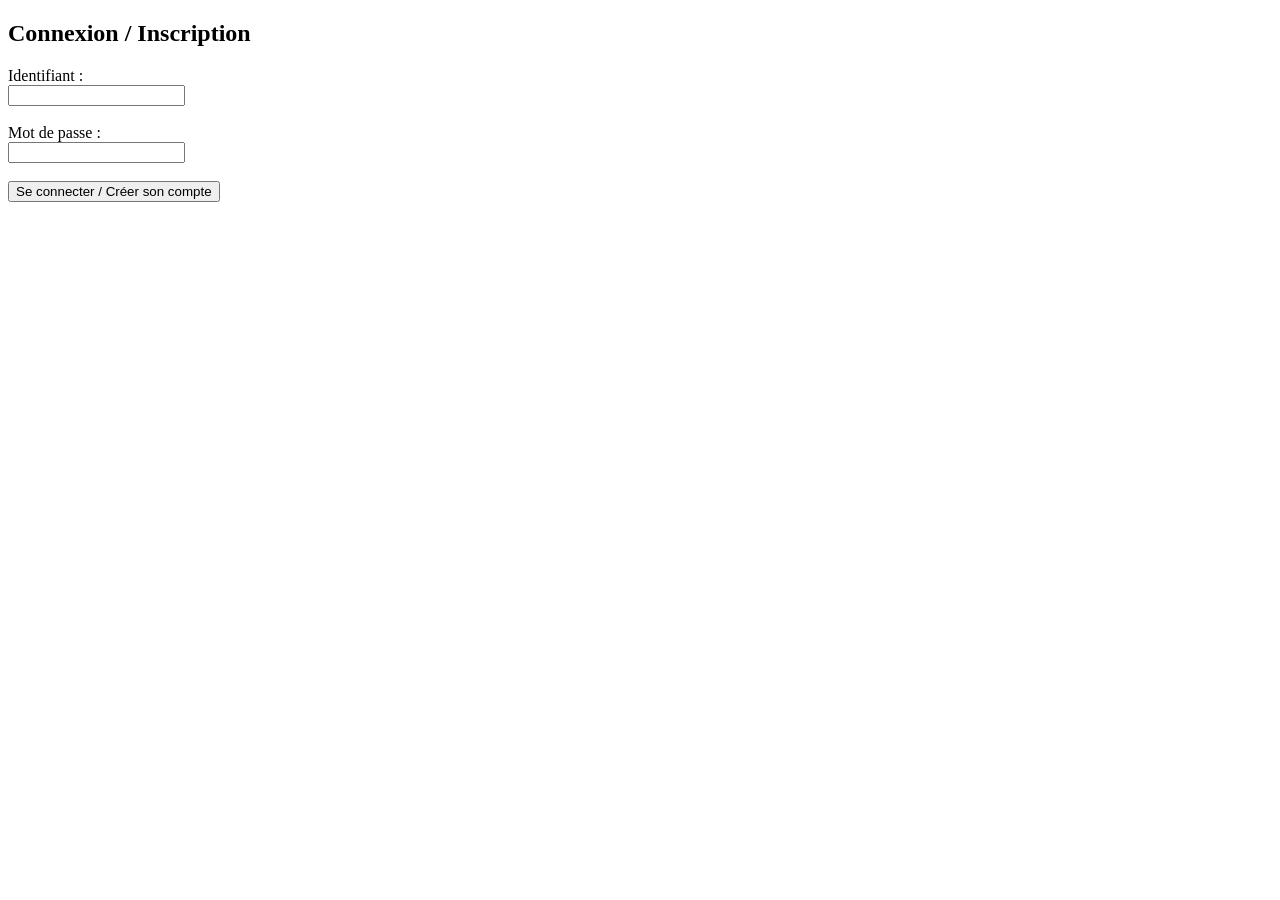
<file: index.html>
<!DOCTYPE html>
<html lang="fr">
<head>
    <meta charset="UTF-8">
    <title>Connexion / Inscription</title>
</head>
<body>

    <h2>Connexion / Inscription</h2>
    
    <p id="message-erreur" style="color: red; display: none;"></p>

    <form onsubmit="gererConnexion(event)">
        <label>Identifiant :</label><br>
        <input type="text" id="username" required><br><br>

        <label>Mot de passe :</label><br>
        <input type="password" id="password" required><br><br>

        <button type="submit">Se connecter / Créer son compte</button>
    </form>

    <script>
        // Redirige vers votre page cdm.html après connexion
        var pageCible = "cdm.html";

        function gererConnexion(event) {
            event.preventDefault();

            var user = document.getElementById('username').value.trim();
            var pass = document.getElementById('password').value;
            var msgErreur = document.getElementById('message-erreur');
            msgErreur.style.display = 'none';

            var utilisateurs = JSON.parse(localStorage.getItem('utilisateurs')) || { "admin": "1234" };

            // Inscription automatique si le compte n'existe pas
            if (!utilisateurs[user]) {
                utilisateurs[user] = pass;
                localStorage.setItem('utilisateurs', JSON.stringify(utilisateurs));
                localStorage.setItem('currentUser', user);
                ajouterHistorique(user);
                window.location.href = pageCible;
            } 
            // Connexion si le mot de passe est correct
            else if (utilisateurs[user] === pass) {
                localStorage.setItem('currentUser', user);
                ajouterHistorique(user);
                window.location.href = pageCible;
            } 
            // Erreur de mot de passe
            else {
                msgErreur.textContent = "Mot de passe incorrect pour cet identifiant.";
                msgErreur.style.display = 'block';
            }
        }

        function ajouterHistorique(utilisateurConnecte) {
            var historique = JSON.parse(localStorage.getItem('journalConnexions')) || [];
            historique.push({
                utilisateur: utilisateurConnecte,
                date: new Date().toLocaleString('fr-FR')
            });
            localStorage.setItem('journalConnexions', JSON.stringify(historique));
        }
    </script>

</body>
</html>
</file>
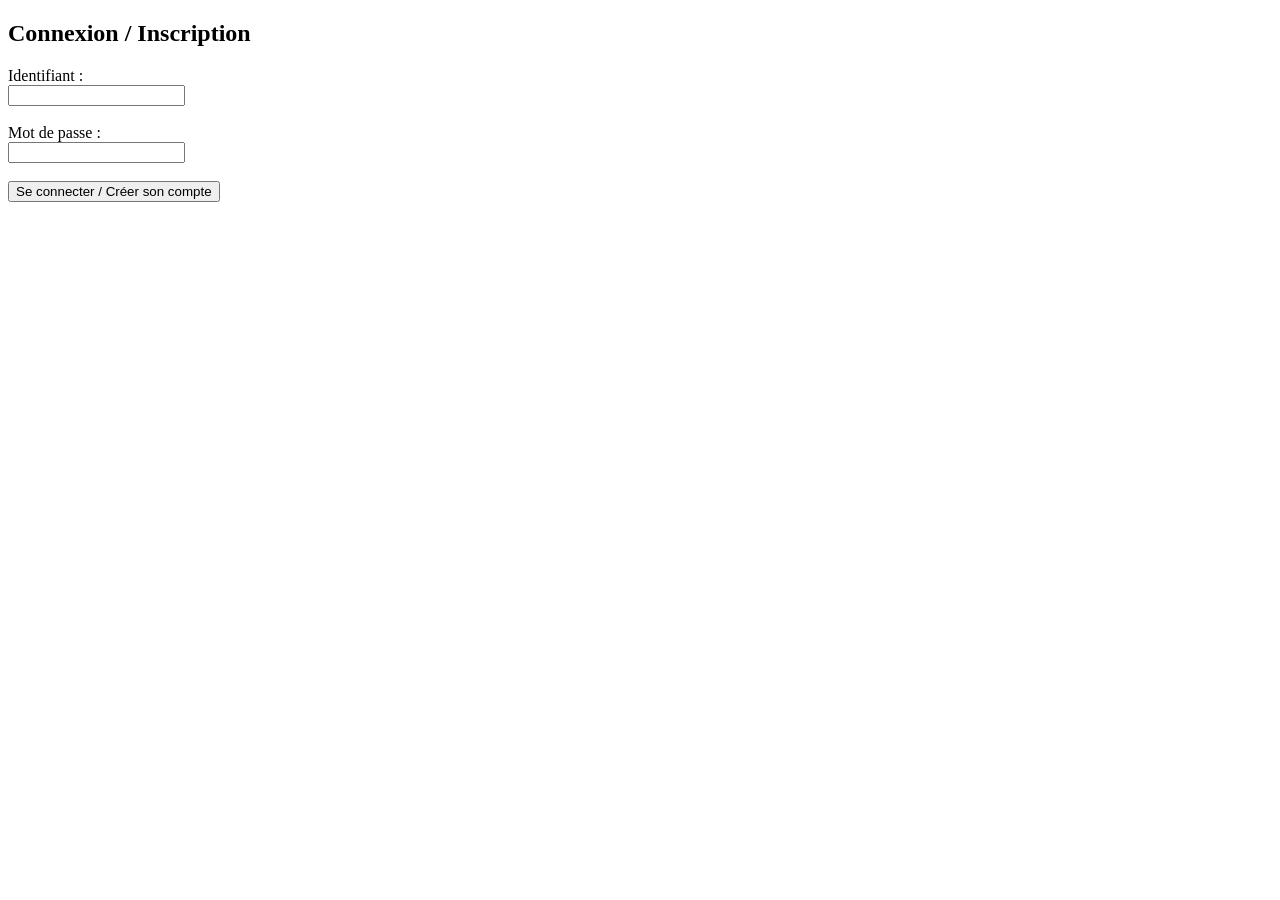
<file: cdm.html>
<button onclick="window.location.href='index.html'">Se déconnecter</button>


<link rel="stylesheet" href="./style.css">

<h1 class="cdm">La Coupe du Monde</h1>
<button onclick="window.location.href='page2.html';"><img src="retour.png" widht= 20 height = 20></img> </button>
<p> </p>
<img src="cdm.png" alt="image" style="width:650;height:315px">
<img src="trophe.webp" alt="Image" style="width:200px;height:300px;">


<video controls src="chan.mp4" widht = 200 height = 300>Le texte à afficher si la vidéo ne se charge pas</video>

<p class="dia">La Chanson Officielle de la Coupe Du Monde 2026</p>

<p style="font-size: 20px;">Les Equipes Favorites</p>

<img src="fra.jpg" alt="Image" style="width:495px;height:300px;">
<img src="esp.webp" alt="Image" style="width:495px;height:300px;">
<img src="equipe.webp" alt="Image" style="width:495px;height:300px;">

<p style="font-size: 20px;">Les Prochains Match</p>
<div style="text-align: center;">
    <img src="match fra.webp" alt="Image" style="width:300px;height:200px;">
</div>
<h2 style="text-align: center;">3-1 pour la France Mbappé 66';90+6' et Barcola 82'</h2>
<div style="text-align: center;">
    <img src="match portu.webp" alt="Image" style="width:300px;height:200px;">
</div>
<h2 style="text-align: center;">1-1 Joao Neves 6'</h2>
<div style="text-align: center;">
    <img src="match arg.webp" alt="Image" style="width:300px;height:200px;">
</div>
<h2 style="text-align: center;">3-0 pour l'Argentine</h2>

<!DOCTYPE html>
<html lang="fr">
<head>
    <meta charset="UTF-8">
    <title>Accueil</title>
</head>
<body>
    <h1>Page d'intro</h1>

    <a href="page2.html">Aller à la deuxième page</a>
    
</body>
</html>






<!DOCTYPE html>
<html lang="fr">
<head>
    <meta charset="UTF-8">
    <title>Accueil - CDM</title>
</head>
<body>

    <h1>Bienvenue sur la première page (cdm.html) !</h1>
    <p>Vous êtes connecté avec succès.</p>

    <!-- Navigation vers vos autres pages -->
    <h3>Navigation :</h3>
    <ul>
        <li><a href="page2.html">Aller vers la Page 2</a></li>
        <li><a href="page3.html">Aller vers la Page 3</a></li>
    </ul>

    <br>

    <!-- Bouton Paramètres (affiché uniquement si c'est le compte 'admin') -->
    <button id="btn-parametre" onclick="window.location.href='parametre.html'" style="display: none;">
        Paramètres / Historique (Admin)
    </button>

    <br><br>

    <!-- Bouton de déconnexion -->
    <button onclick="seDeconnecter()">Se déconnecter</button>

    <script>
        // Sécurité : Vérifier si l'utilisateur est bien connecté
        var utilisateurActuel = localStorage.getItem('currentUser');
        if (!utilisateurActuel) {
            window.location.href = 'index.html'; // Renvoyer au login si non connecté
        }

        // Si c'est l'administrateur, on affiche le bouton des paramètres
        if (utilisateurActuel === 'admin') {
            document.getElementById('btn-parametre').style.display = 'block';
        }

        function seDeconnecter() {
            localStorage.removeItem('currentUser');
            window.location.href = 'index.html';
        }
    </script>

</body>
</html>
</html>
</file>
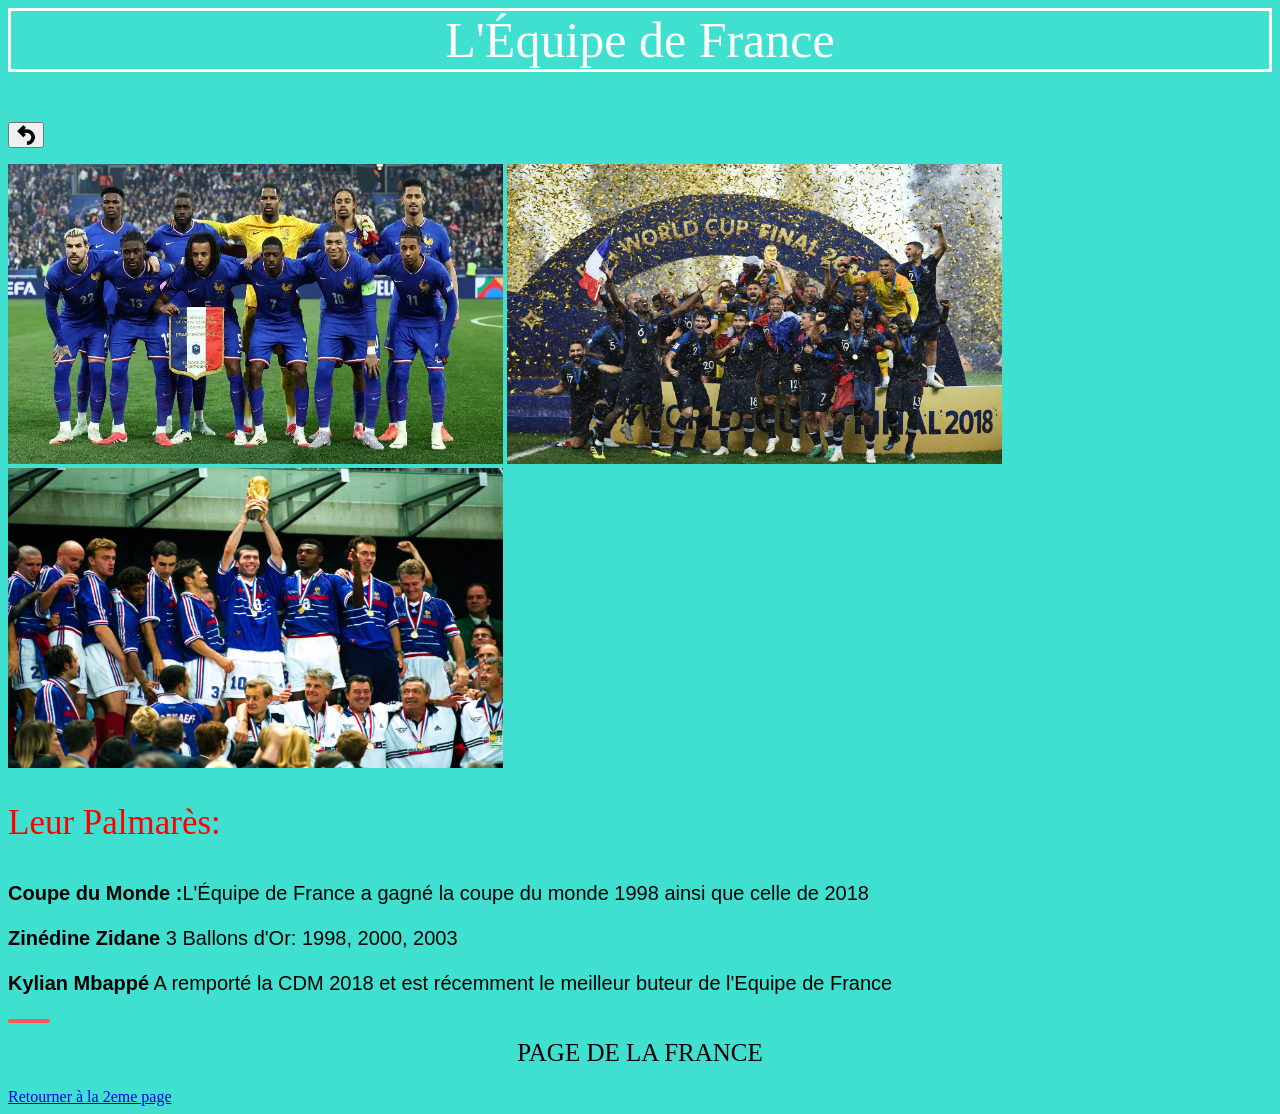
<file: france.html>
<link rel="stylesheet" href="./s3.css">
<p class="france">L'Équipe de France</p>
<button onclick="window.location.href='page2.html';"><img src="retour.png" widht= 20 height = 20></img> </button>
<p> </p>
<img src="fran.webp" alt="Image" style="width:495px;height:300px;">
<img src="2018.jpg" alt="Image" style="width:495px;height:300px;">
<img src="1998.jpg" alt="Image" style="width:495px;height:300px;">
<p> </p>
<p class="palmares">Leur Palmarès:</p>
<ul class="liste-joueurs">
  <li><strong>Coupe du Monde :</strong>L'Équipe de France a gagné la coupe du monde 1998 ainsi que celle de 2018</li>
  <li><strong>Zinédine Zidane</strong> 3 Ballons d'Or: 1998, 2000, 2003</li>
  <li><strong>Kylian Mbappé</strong> A remporté la CDM 2018 et est récemment le meilleur buteur de l'Equipe de France</li>
</ul>








<!DOCTYPE html>
<html lang="fr">
<head>
    <meta charset="UTF-8">
    <title>France</title>
</head>
<body>
    <h2>Page de la France</h2>

    <a href="page2.html">Retourner à la 2eme page</a>
</body>
</html>
</file>
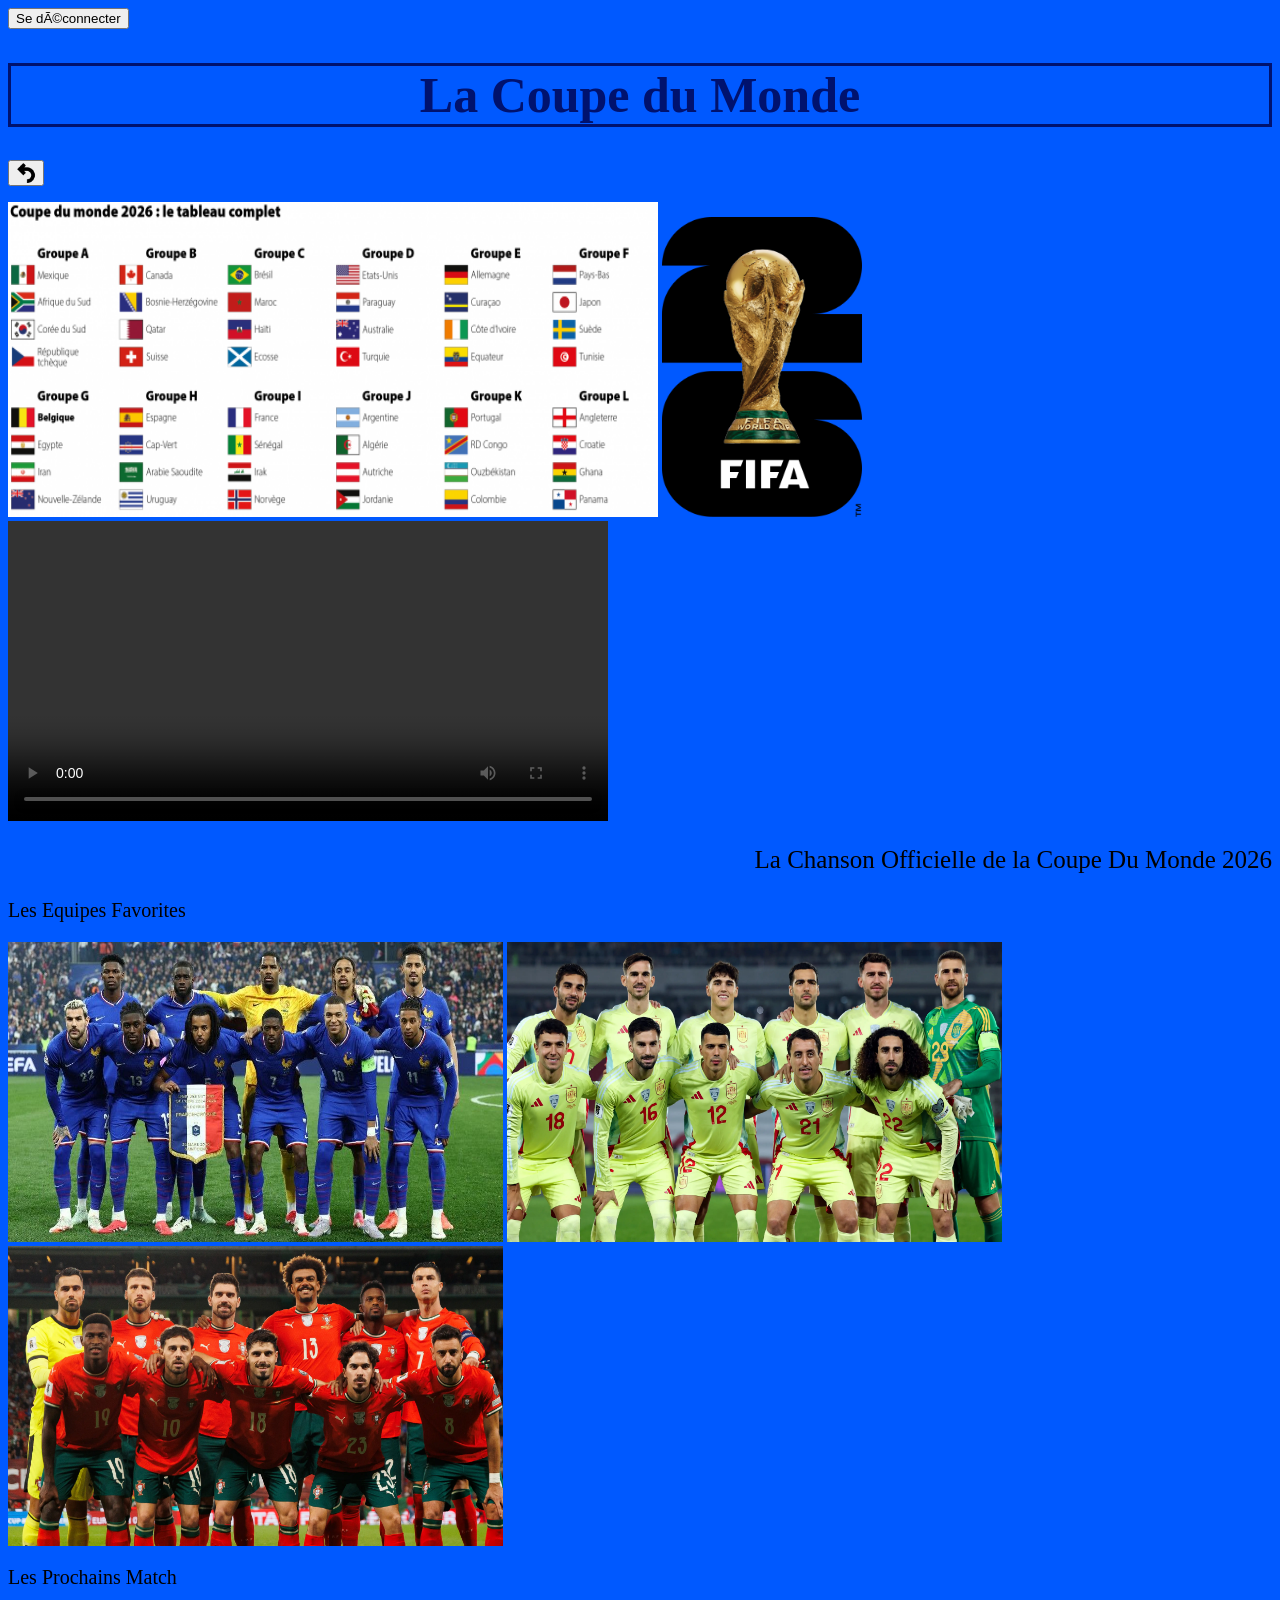
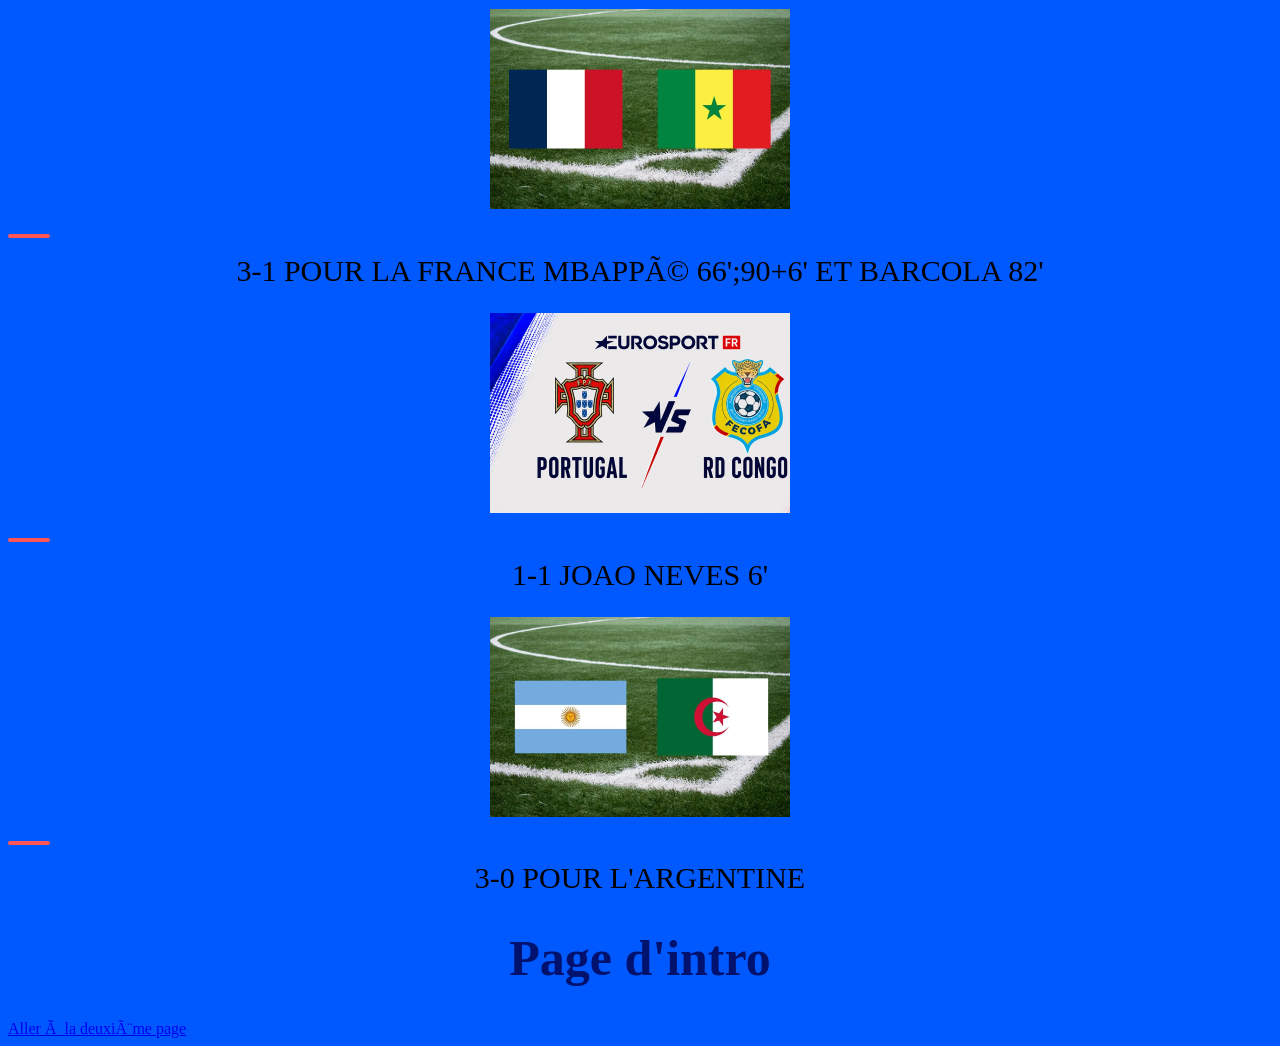
<file: index-cdm.html>
<button onclick="window.location.href='connexion.html'">Se déconnecter</button>


<link rel="stylesheet" href="./style.css">

<h1 class="cdm">La Coupe du Monde</h1>
<button onclick="window.location.href='page2.html';"><img src="retour.png" widht= 20 height = 20></img> </button>
<p> </p>
<img src="cdm.png" alt="image" style="width:650;height:315px">
<img src="trophe.webp" alt="Image" style="width:200px;height:300px;">


<video controls src="chan.mp4" widht = 200 height = 300>Le texte à afficher si la vidéo ne se charge pas</video>

<p class="dia">La Chanson Officielle de la Coupe Du Monde 2026</p>

<p style="font-size: 20px;">Les Equipes Favorites</p>

<img src="fra.jpg" alt="Image" style="width:495px;height:300px;">
<img src="esp.webp" alt="Image" style="width:495px;height:300px;">
<img src="equipe.webp" alt="Image" style="width:495px;height:300px;">

<p style="font-size: 20px;">Les Prochains Match</p>
<div style="text-align: center;">
    <img src="match fra.webp" alt="Image" style="width:300px;height:200px;">
</div>
<h2 style="text-align: center;">3-1 pour la France Mbappé 66';90+6' et Barcola 82'</h2>
<div style="text-align: center;">
    <img src="match portu.webp" alt="Image" style="width:300px;height:200px;">
</div>
<h2 style="text-align: center;">1-1 Joao Neves 6'</h2>
<div style="text-align: center;">
    <img src="match arg.webp" alt="Image" style="width:300px;height:200px;">
</div>
<h2 style="text-align: center;">3-0 pour l'Argentine</h2>

<!DOCTYPE html>
<html lang="fr">
<head>
    <meta charset="UTF-8">
    <title>Accueil</title>
</head>
<body>
    <h1>Page d'intro</h1>

    <a href="page2.html">Aller à la deuxième page</a>
</body>
</html>
</file>
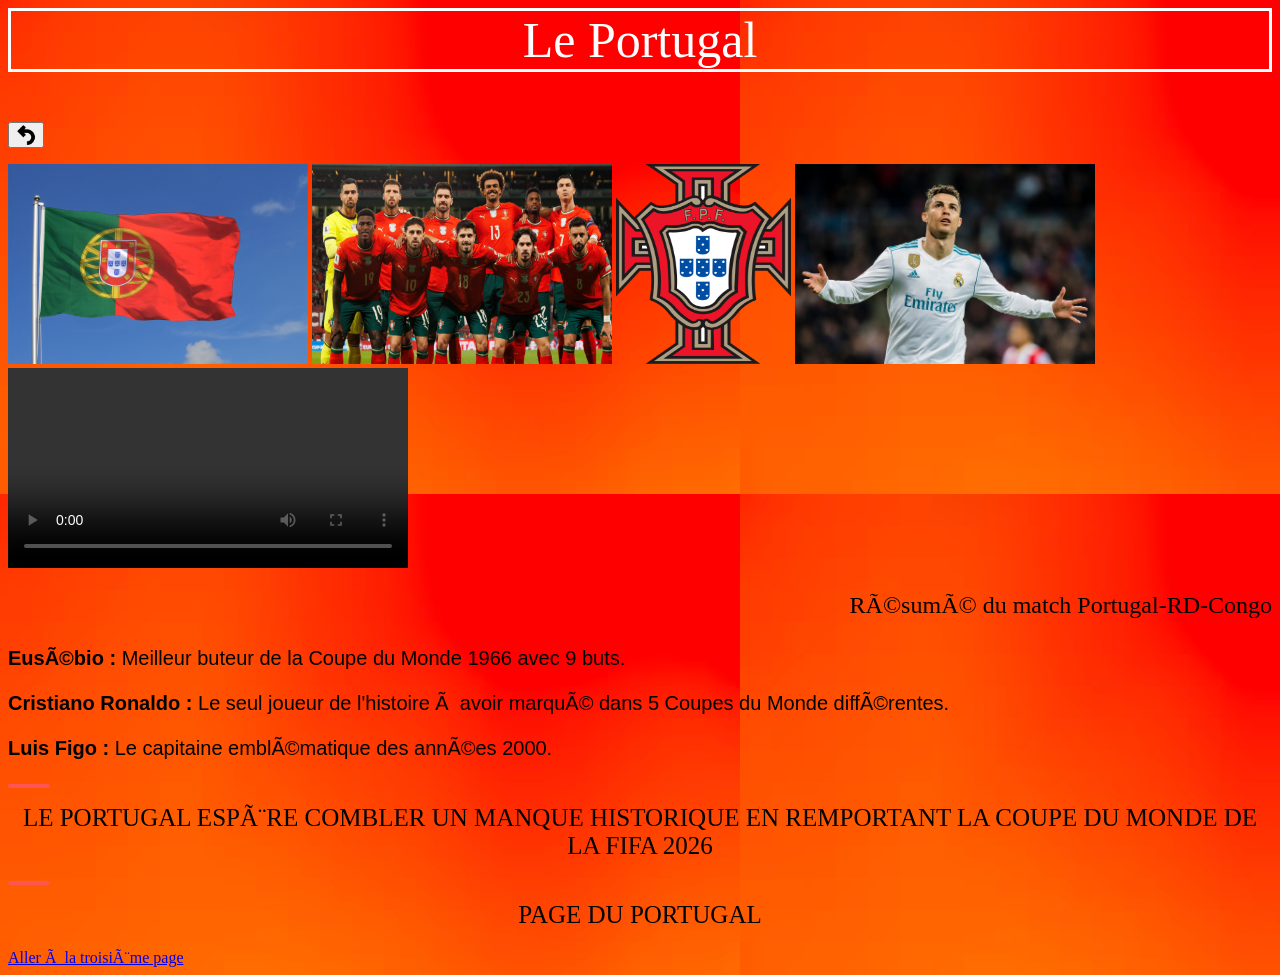
<file: index-page2.html>
<link rel="stylesheet" href="./s2.css">
<p class="titre">Le Portugal</p>
<button onclick="window.location.href='cdm.html';"><img src="retour.png" widht= 20 height = 20></img> </button>
<p> </p>
<img src="drapeau port.jpg" alt="Image" style="width:300px;height:200px;">
<img src="equipe.webp" alt="Image" style="width:300px;height:200px;">
<img src="portu.png" alt="Image" style="width:175px;height:200px;">
<img src="cr7.jpg" alt="Image" style="width:300px;height:200px;">

<video controls src="resume.mp4" widht = 100 height = 200>Le texte à afficher si la vidéo ne se charge pas</video>


<p class="match">Résumé du match Portugal-RD-Congo</p>

<ul class="liste-joueurs">
  <li><strong>Eusébio :</strong> Meilleur buteur de la Coupe du Monde 1966 avec 9 buts.</li>
  <li><strong>Cristiano Ronaldo :</strong> Le seul joueur de l'histoire à avoir marqué dans 5 Coupes du Monde différentes.</li>
  <li><strong>Luis Figo :</strong> Le capitaine emblématique des années 2000.</li>
</ul>

<h2>Le Portugal espère combler un manque historique en remportant la Coupe du Monde de la FIFA 2026</h2>
<p> </p>
<!DOCTYPE html>
<html lang="fr">
<head>
    <meta charset="UTF-8">
    <title>Portugal</title>
</head>
<body>
    <h2>Page du Portugal</h2>

    <a href="france.html">Aller à la troisième page</a>
</file>
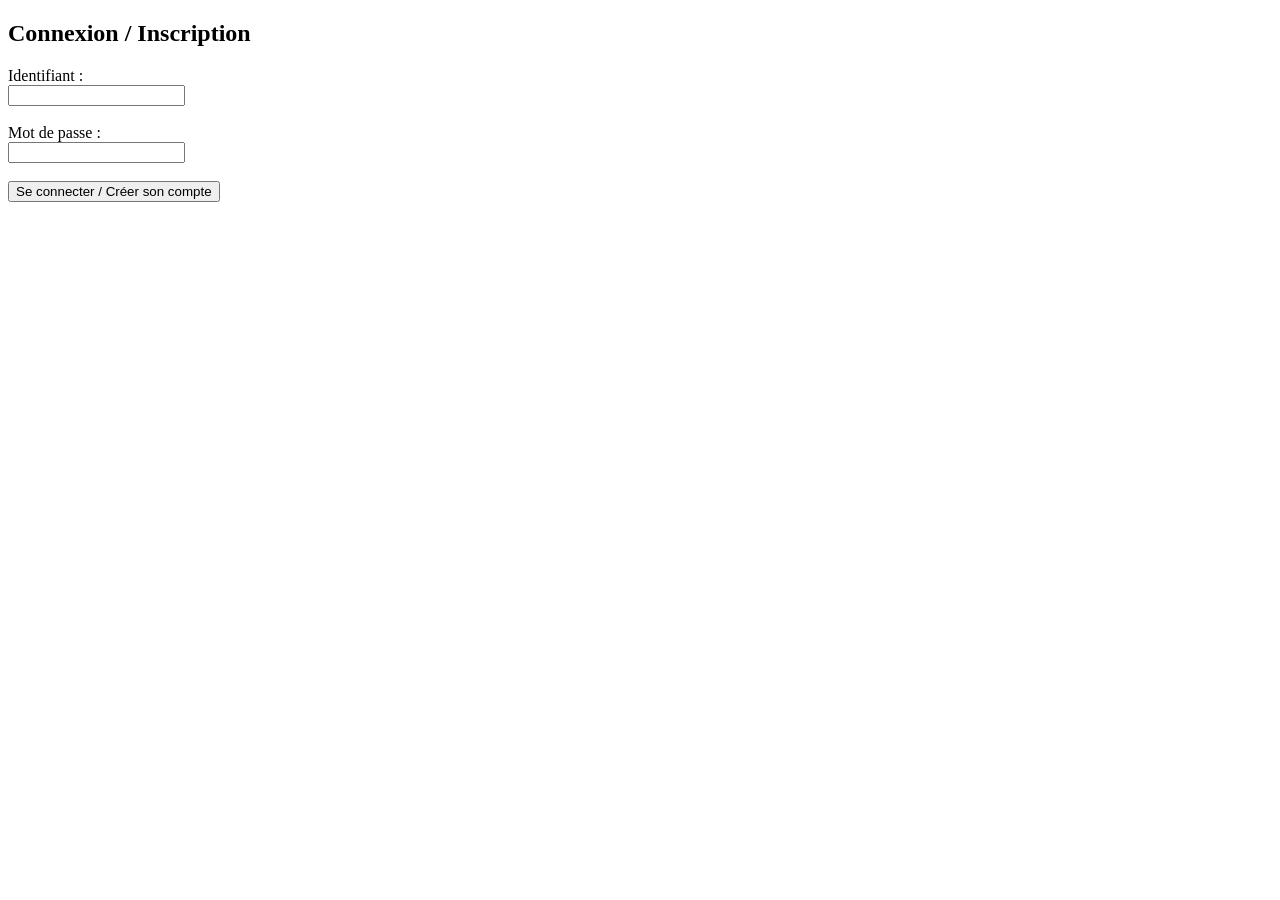
<file: parametre.html>
parametre


<!DOCTYPE html>
<html lang="fr">
<head>
    <meta charset="UTF-8">
    <title>Paramètres Admin</title>
</head>
<body>

    <h1>Panneau d'administration</h1>
    <h2>Historique des connexions</h2>

    <ul id="liste-connexions"></ul>

    <br>
    <button onclick="window.location.href='cdm.html'">Retour à l'accueil</button>

    <script>
        // SÉCURITÉ : Bloquer l'accès si ce n'est pas l'admin
        var utilisateurActuel = localStorage.getItem('currentUser');
        if (utilisateurActuel !== 'admin') {
            alert("Accès refusé : Réservé à l'administrateur.");
            window.location.href = 'cdm.html';
        }

        // Afficher l'historique
        var historique = JSON.parse(localStorage.getItem('journalConnexions')) || [];
        var listeHTML = document.getElementById('liste-connexions');

        if (historique.length === 0) {
            listeHTML.innerHTML = "<li>Aucune connexion enregistrée.</li>";
        } else {
            historique.forEach(function(entree) {
                var li = document.createElement('li');
                li.textContent = "Utilisateur : " + entree.utilisateur + " — Connecté le : " + entree.date;
                listeHTML.appendChild(li);
            });
        }
    </script>

</body>
</html>
</file>
<file: style.css>
body {
    background-color: rgb(0, 89, 255);
}

.page {
    margin-left: 10%;
    margin-right: 10%;
    background-color: whitesmoke;
    padding: 40;
    border-radius: 40px;
}

h1 {
    text-align: center;
    font-size: 50px;
    color: rgb(0, 18, 110);
}

h2 {
  font-size:30px; font-weight:500; text-transform:uppercase;
}
h2:before {
    background-color: #ff5555;
    border-radius: 0.25rem;
    content: '';
    display: block;
    height: 0.25rem;
    width: 42px;
    margin-bottom: 1rem;
}

.cdm {
    text-align: center;
    font-size: 50px;
    border: solid;
    color : rgb(0, 18, 110);
}

.dia {
    text-align:right;
    font-size:25px;
    color:black
}
</file>
<file: s3.css>
body {
    background-color:turquoise
}

.page {
    margin-left: 10%;
    margin-right: 10%;
    background-color: whitesmoke;
    padding: 40;
    border-radius: 40px;
}

h1 {
    text-align: center;
    font-size: 50px;
    color: rgb(255, 255, 255);
}

h2 {
  text-align: center ;font-size:25px; font-weight:500; text-transform:uppercase;
}
h2:before {
    background-color: #ff5555;
    border-radius: 0.25rem;
    content: '';
    display: block;
    height: 0.25rem;
    width: 42px;
    margin-bottom: 1rem;
}

.match {
    text-align: right;
    font-size: 24px

}

.titre {
    text-align: center;
    font-size: 50px;
    border: solid;
    color :white
}

.legende {
    text-align:left;
    font-size:24px;
    color:white;
}

.liste-joueurs {
    font-size: 20px;
  list-style-type: none;
  padding: 0;
  margin: 0;
}

.liste-joueurs li {
  margin-bottom: 15px;
  font-family: Arial, sans-serif; 
  line-height: 1.5; 
}

.france {
    text-align:center;
    font-size: 50px;
    border: solid;
    color:white
}

.palmares {
    text-align:left;
    font-size: 35px;
    color:red;
}
</file>
<file: s2.css>
body {
    background-image: url(degrade.avif)
}

.page {
    margin-left: 10%;
    margin-right: 10%;
    background-color: whitesmoke;
    padding: 40;
    border-radius: 40px;
}

h1 {
    text-align: center;
    font-size: 50px;
    color: rgb(255, 255, 255);
}

h2 {
  text-align: center ;font-size:25px; font-weight:500; text-transform:uppercase;
}
h2:before {
    background-color: #ff5555;
    border-radius: 0.25rem;
    content: '';
    display: block;
    height: 0.25rem;
    width: 42px;
    margin-bottom: 1rem;
}

.match {
    text-align: right;
    font-size: 24px

}

.titre {
    text-align: center;
    font-size: 50px;
    border: solid;
    color :white
}

.legende {
    text-align:left;
    font-size:24px;
    color:white;
}

.liste-joueurs {
    font-size: 20px;
  list-style-type: none;
  padding: 0;
  margin: 0;
}

.liste-joueurs li {
  margin-bottom: 15px;
  font-family: Arial, sans-serif; 
  line-height: 1.5; 
}
</file>
